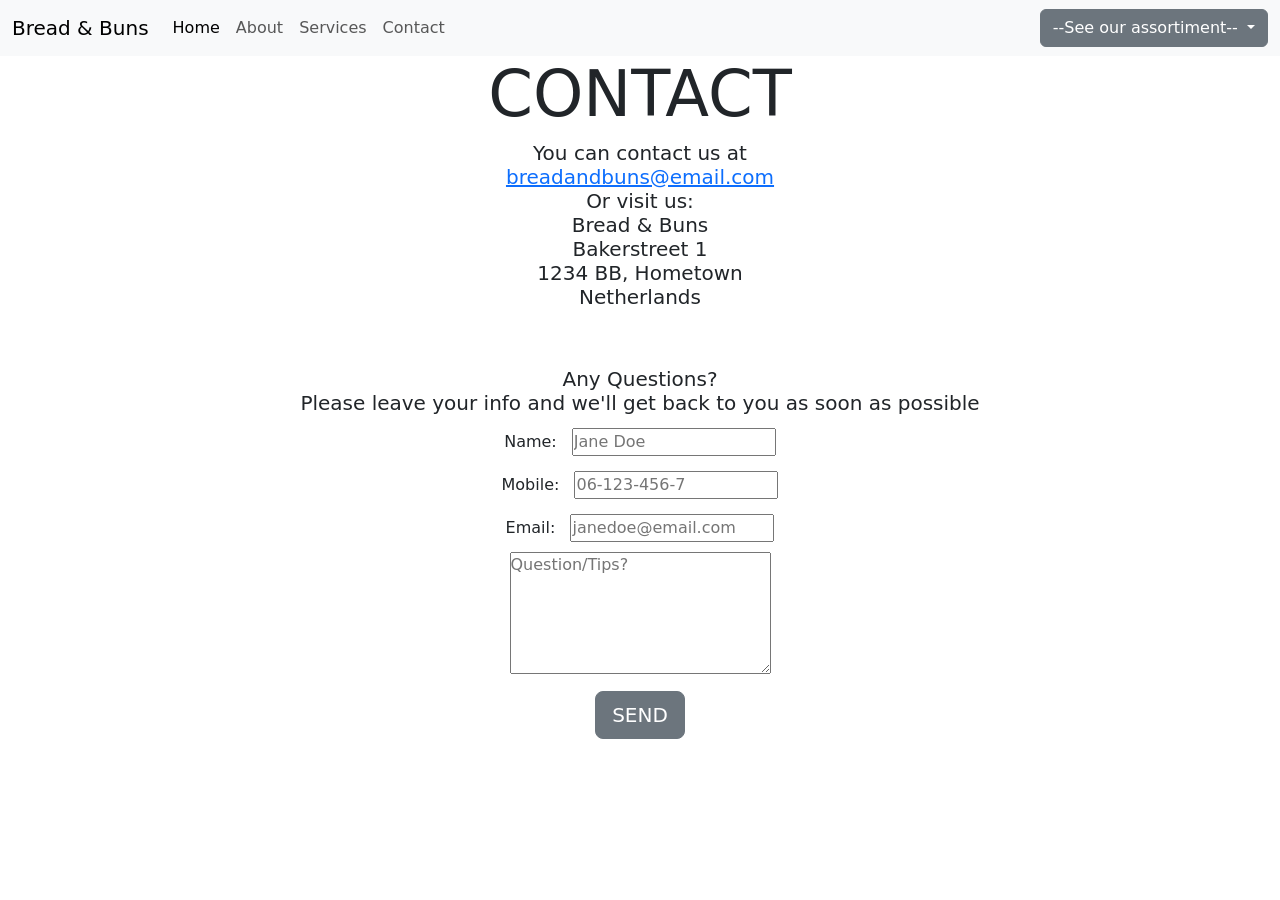
<file: Bakery-Landing-Page/contact.html>
<!DOCTYPE html>
<html lang="en">
<head>
    <meta charset="UTF-8">
    <meta name="viewport" content="width=device-width, initial-scale=1.0">
    <link
    href="https://cdn.jsdelivr.net/npm/bootstrap@5.3.5/dist/css/bootstrap.min.css"
    rel="stylesheet"
    integrity="sha384-SgOJa3DmI69IUzQ2PVdRZhwQ+dy64/BUtbMJw1MZ8t5HZApcHrRKUc4W0kG879m7"
    crossorigin="anonymous"/>
    <link rel="stylesheet" href="css/style.css" />
    <title>Contact</title>
</head>
<body>
    <nav class="navbar navbar-expand-lg bg-body-tertiary">
        <div class="container-fluid">
          <a class="navbar-brand" href="index.html">Bread & Buns</a>
  
          <button
            class="navbar-toggler"
            type="button"
            data-bs-toggle="collapse"
            data-bs-target="#navbarTogglerDemo02"
            aria-controls="navbarTogglerDemo02"
            aria-expanded="false"
            aria-label="Toggle navigation"
          >
            <span class="navbar-toggler-icon"></span>
          </button>
  
          <div class="collapse navbar-collapse" id="navbarTogglerDemo02">
            <ul class="navbar-nav me-auto mb-2 mb-lg-0">
              <!--*NAV ITEMS-->
              <li class="nav-item">
                <a class="nav-link active" aria-current="page" href="index.html"
                  >Home</a
                >
              </li>
              <li class="nav-item">
                <a class="nav-link" href="about.html">About</a>
              </li>
              <li class="nav-item">
                <a class="nav-link" href="services.html">Services</a>
              </li>
              <li class="nav-item">
                <a class="nav-link" href="contact.html">Contact</a>
              </li>
            </ul>
            <!--*DROPDOWN-->
            <div class="btn-group">
              <button
                class="btn btn-secondary dropdown-toggle"
                type="button"
                data-bs-toggle="dropdown"
                aria-expanded="false"
              >
                --See our assortiment--
              </button>
              <ul class="dropdown-menu">
                <li><a class="bread" href="#">Bread</a></li>
                <li><a class="buns" href="#">Buns</a></li>
                <li><a class="pies-cakes" href="#">Pies & Cakes</a></li>
              </ul>
            </div>
          </div>
        </div>
      </nav>
      <h1 class="display-3">CONTACT</h1>
      <address class="h5">You can contact us at<br />
        <a href="mailto:breadandbuns@email.com">breadandbuns@email.com</a><br />
        Or visit us:<br />
        Bread & Buns<br />
        Bakerstreet 1<br />
        1234 BB, Hometown<br />
        Netherlands
      </address>
      <form action="POST">
        <p class="h5">Any Questions?<br /> Please leave your info and we'll get back to you as soon as possible</p>
        <div class="container name">
        <label for="name">Name: </label>
        <input type="text" name="name" id="name" placeholder="Jane Doe">
        </div>
        <div class="container number">
        <label for="number">Mobile: </label>
        <input type="text" name="number" id="number" placeholder="06-123-456-7">
        </div>
        <div class="container email">
          <label for="email">Email: </label>
          <input type="email" name="email" id="email" placeholder="janedoe@email.com">
        </div>
        <div class="container textarea">
        <!--<label for="textarea">Question/Tips?</label>-->
        <textarea name="textarea" id="textarea" cols="30" rows="5" placeholder="Question/Tips?"></textarea>
        </div>
        <button type="button" class="btn btn-secondary btn-lg">SEND</button>
      </form>
      <script
      src="https://cdn.jsdelivr.net/npm/bootstrap@5.3.5/dist/js/bootstrap.bundle.min.js"
      integrity="sha384-k6d4wzSIapyDyv1kpU366/PK5hCdSbCRGRCMv+eplOQJWyd1fbcAu9OCUj5zNLiq"
      crossorigin="anonymous"
    ></script>
</body>
</html>
</file>
<file: Bakery-Landing-Page/css/style.css>
* {
    box-sizing: border-box;
    margin: 0;
    padding: 0;
}

html {
    font-size: 16px;
}

body {
    text-align: center;
}

.main * {
    margin: 20px;
}

.intro-p {
    margin-bottom: 50px;
}

.img {
    display: flex;
}

form {
    padding-top: 50px;
}

form * {
    margin: 5px;
}

textarea {
    margin: 0 auto;
}
</file>
